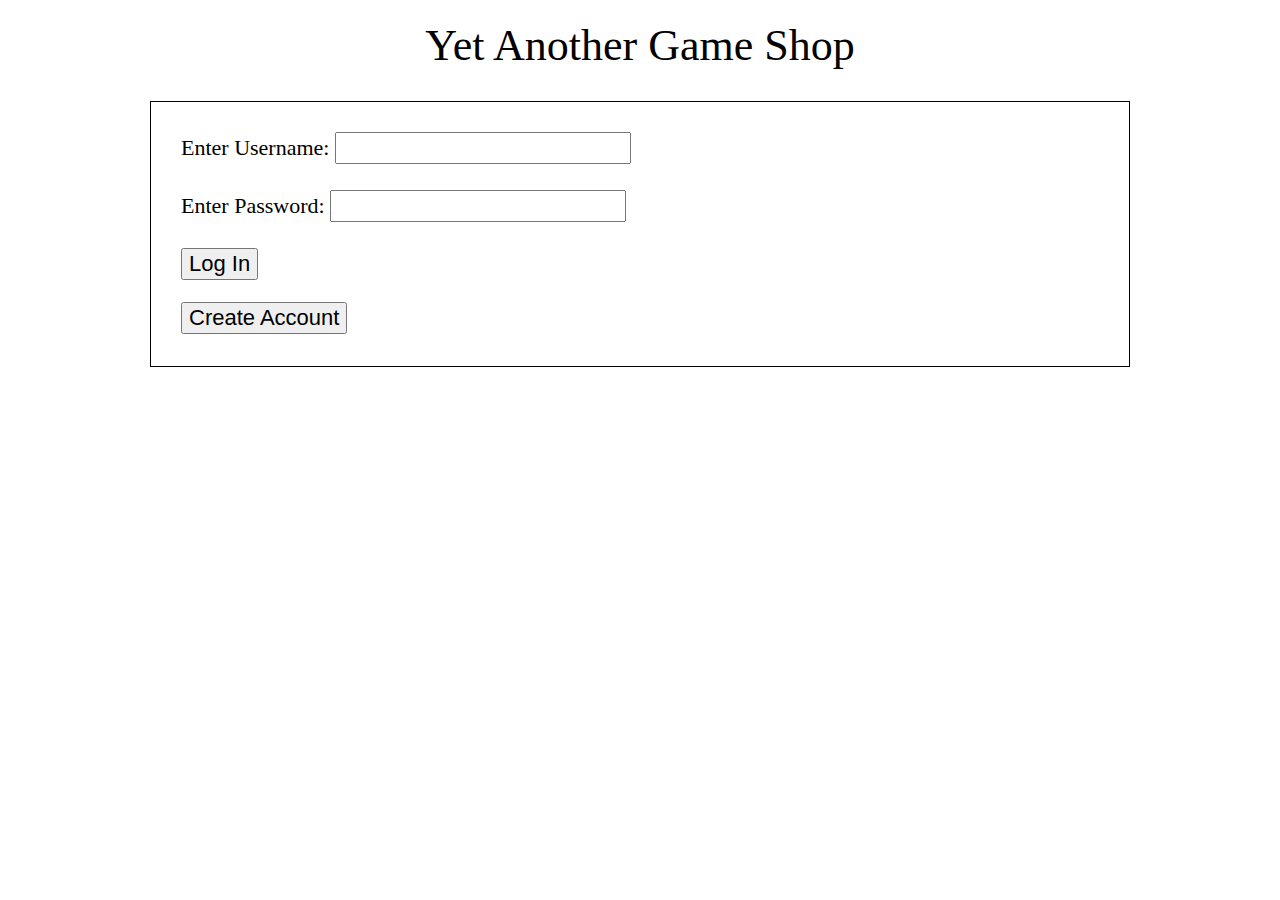
<file: index.html>
<html>
<head>
  <title>Login</title>
  <link rel='stylesheet' href='styles.css' />
</head>
<body>

<div id = 'mainTitle'>

	<div id ='titleText'>
	<h1 class='centerText'>Yet Another Game Shop</h1>
</div>
</div>




	<div id='mainContainer'>
	  <div id='loginForm'>
		  <form method='post' action='login'>
			<span>Enter Username:</span>
			<input type='text' name='username' />
			<br /><br />
			<span>Enter Password:</span>
			<input type='password' name='password' />
			<br /><br />	
			<input type='submit' value='Log In'>

		  </form>

		<form method='post' action='account'><input type='submit' value='Create Account'></form>  
		</div>

	</div>



</body>
</html>
</file>
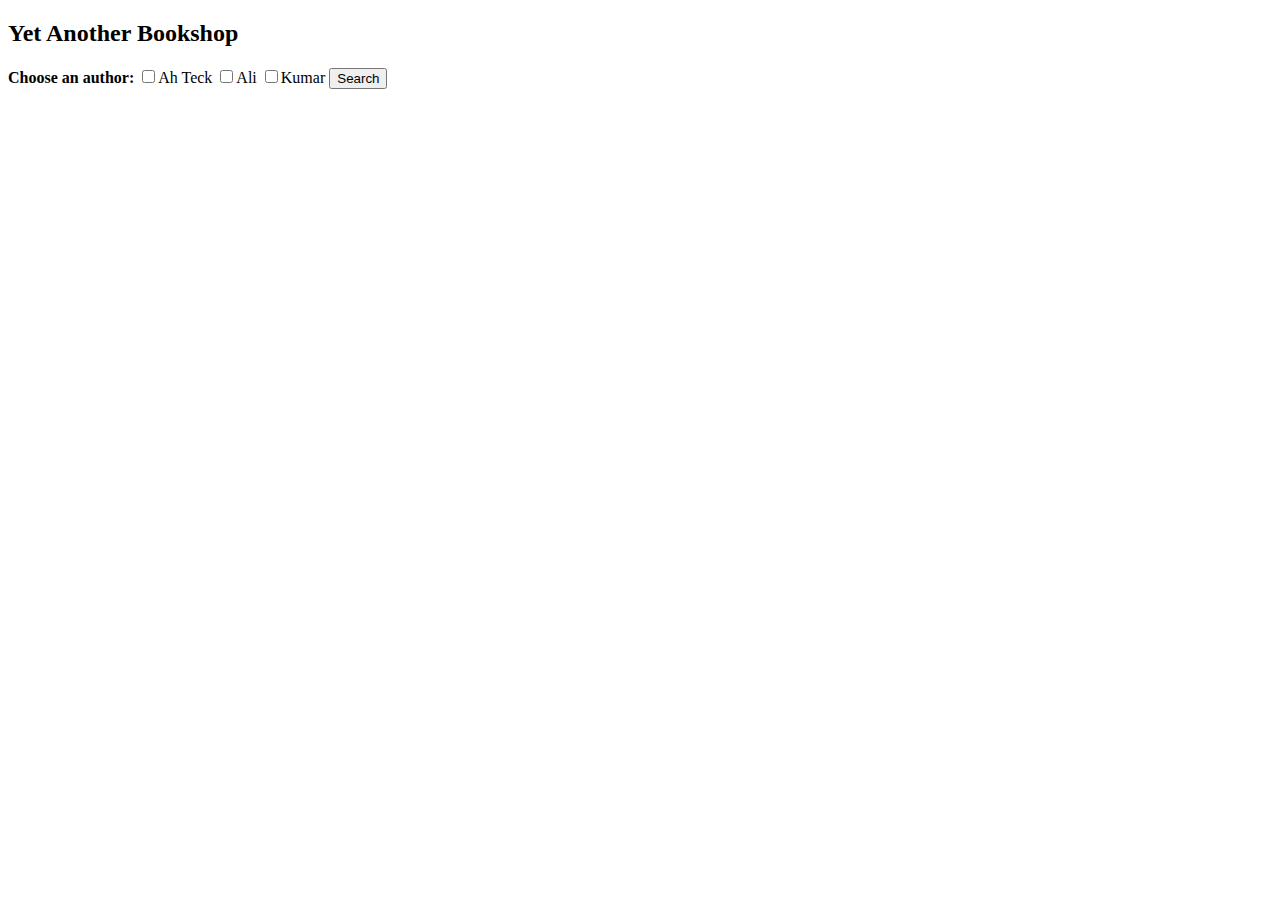
<file: eshopquery.html>
<!DOCTYPE html>
<html>
<head>
  <title>Yet Another Bookshop</title>
</head>
<body>
  <h2>Yet Another Bookshop</h2>
  <form method="get" action="eshopquery">
    <b>Choose an author:</b>
    <input type="checkbox" name="author" value="Tan Ah Teck">Ah Teck
    <input type="checkbox" name="author" value="Mohammad Ali">Ali
    <input type="checkbox" name="author" value="Kumar">Kumar
    <input type="submit" value="Search">
  </form>
</body>
</html>
</file>
<file: styles.css>
html {
  box-sizing: border-box;
  font-size: 16px;
}

*, *:before, *:after {
  box-sizing: inherit;
}

body, h1, h2, h3, h4, h5, h6, p, ol, ul {
  margin: 0;
  padding: 0;
  font-weight: normal;
}

ol, ul {
  list-style: none;
}

img {
  max-width: 100%;
  height: auto;
}

*{
	font-size: 22px;
}

h1{
	font-size: 200%;
}
h2{
	font-size: 150%;
}
h3{
	font-size: 130%;
}

#mainContainer{
	margin: 0 auto;
	max-width: 980px;
	border: 1px black solid;
	padding:10px;
	position: relative;
}


.centerText{
	text-align: center;
}

#mainTitle{
	margin-bottom: 30px;
	min-height: 70px;
	padding-top: 20px;
}

#titleText{
	margin:auto;
	max-width: 500px;
}

#error{
	color:red;
	margin-bottom: 0px;
}

#loginForm{
	margin: 20px;
}

.searchOption{

}

#searchGrid{
	display: grid;
	grid-template-rows: 25px auto 10px 40px;
	grid-template-columns: auto auto;
}

#developer{
	grid-row: 1;
	grid-column: 1;
}

#developers{
	grid-row: 2;
	grid-column: 1;
}
#genres{
	grid-row: 2;
	grid-column: 2;
}

#genre{
	grid-row: 1;
	grid-column: 2;

}


#searchnoi{
	grid-row: 4;
	grid-column: 1/3;
}


#sqlstatement{
	padding: 5px;
	border: 1px black solid;
	margin-bottom: 10px;
	margin-top: 10px;
}

#loggedin{
	position:absolute;
    bottom:10;
    right:10;
}

.details{
	color: red;
}

#account{
	margin-top: 22;
}
</file>
